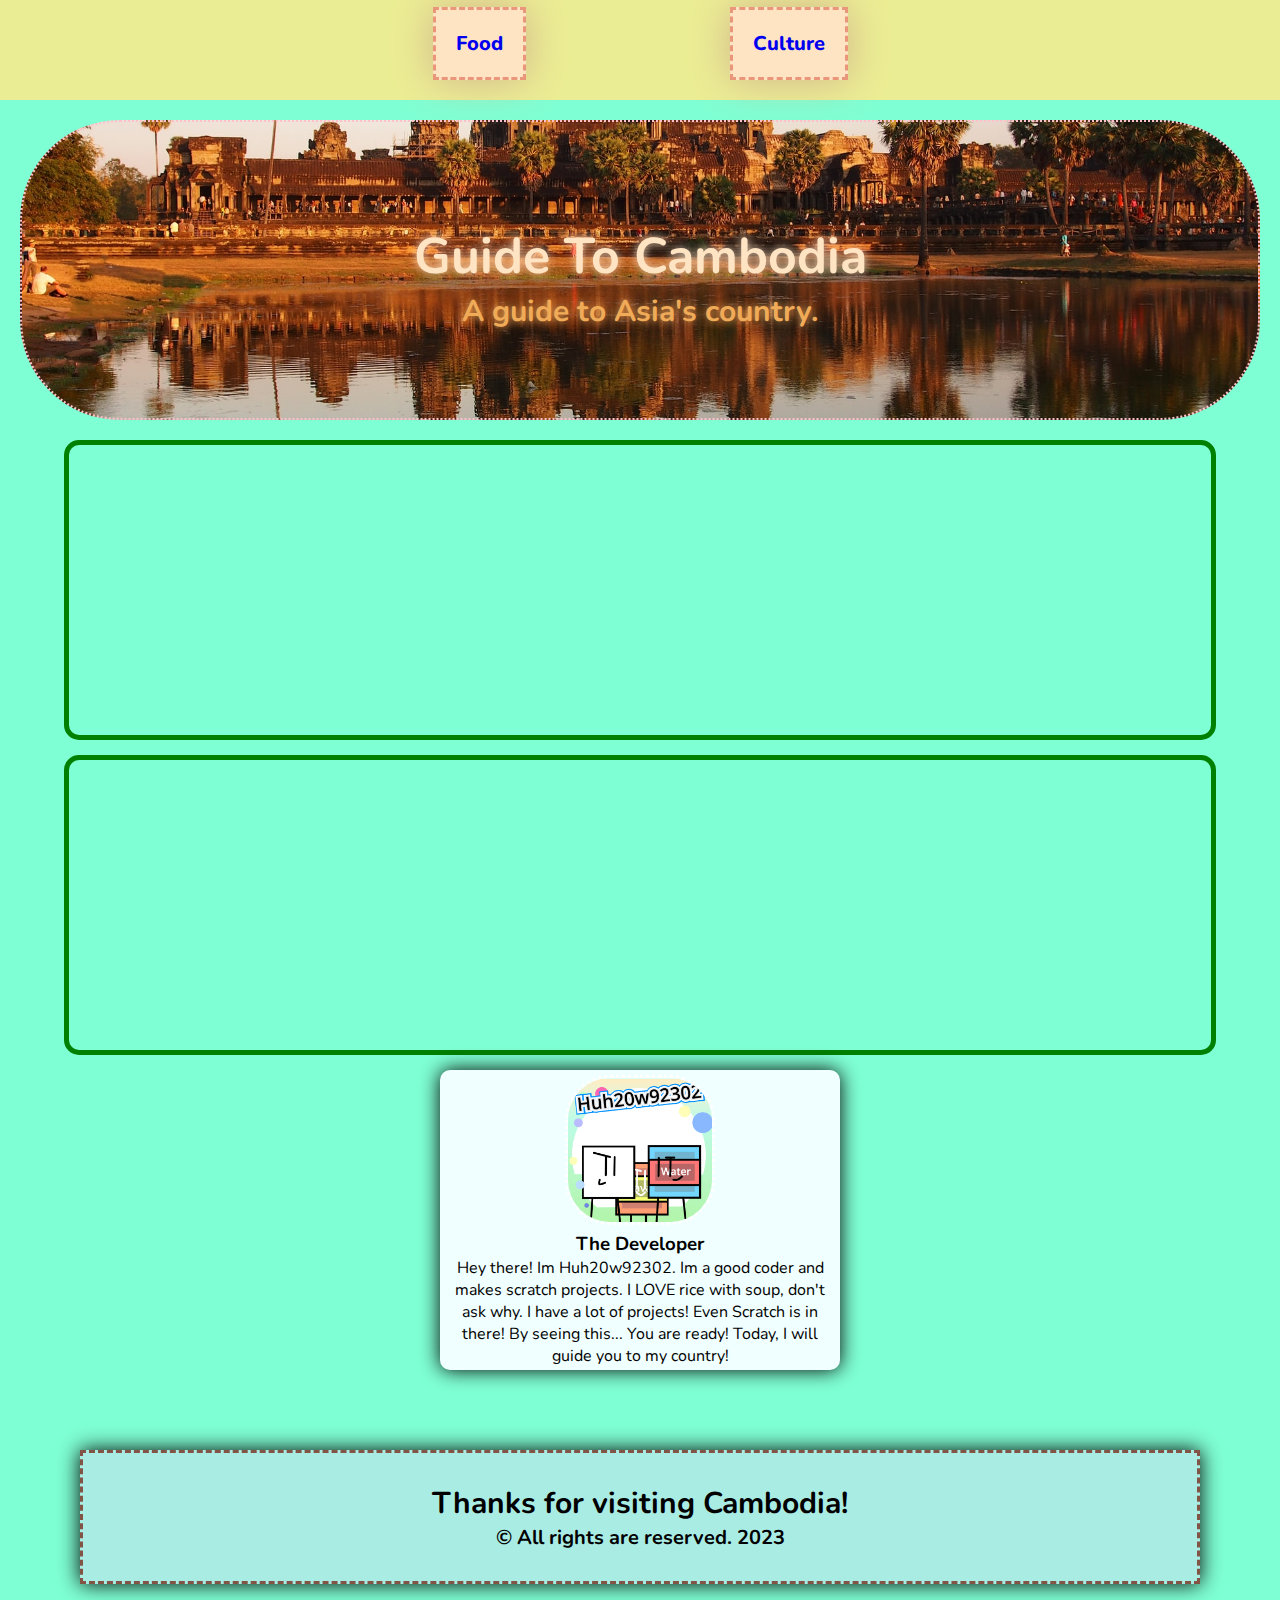
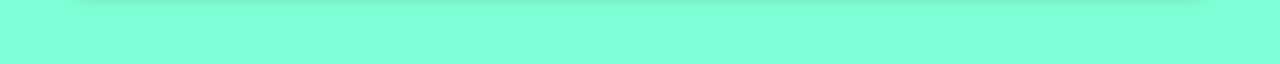
<file: index.html>
<!DOCTYPE html>
<html lang="en">
<head>
    <meta charset="UTF-8">
    <meta http-equiv="X-UA-Compatible" content="IE=edge">
    <meta name="viewport" content="width=device-width, initial-scale=1.0">
    <title>Document</title>
    <link rel="stylesheet" href="style.css">
</head>
<body>
    <nav>
        <a href="food.html">Food</a>
       
        <a href="culture.html">Culture</a>
    </nav>
    <div class="banner">
        <h2>Guide To Cambodia</h2>
        <h4>A guide to Asia's country.</h4>
    </div>
    <div class="intro">
        <iframe width="560" height="315" src="https://www.youtube.com/embed/I16dr1YfGLQ" title="YouTube video player" frameborder="0" allow="accelerometer; autoplay; clipboard-write; encrypted-media; gyroscope; picture-in-picture; web-share" allowfullscreen></iframe>
        <iframe src="https://www.google.com/maps/embed?pb=!1m18!1m12!1m3!1d3994180.266756899!2d102.73592941086144!3d12.141773824025838!2m3!1f0!2f0!3f0!3m2!1i1024!2i768!4f13.1!3m3!1m2!1s0x310787bfd4dc3743%3A0xe4b7bfe089f41253!2sCambodia!5e0!3m2!1sen!2skh!4v1675496929095!5m2!1sen!2skh" width="600" height="450"  allowfullscreen="" loading="lazy" referrerpolicy="no-referrer-when-downgrade"></iframe>
    </div>


    <div class="profile">
        <img src="./Images/Screen Shot 2023-01-28 at 2.52.02 PM.png" alt="">
        <h3>The Developer</h3>
        <p>Hey there! Im Huh20w92302. Im a good coder and
            makes scratch projects. I LOVE rice with soup,
            don't ask why. I have a lot of projects!
            Even Scratch is in there! By seeing
            this... You are ready!
            Today, I will guide you to my country!
        </p>
    </div>





    <footer>
        <h2>Thanks for visiting Cambodia!</h2>
        <h4>&copy; All rights are reserved. 2023</h4>
    </footer>


    
</body>
</html>
</file>
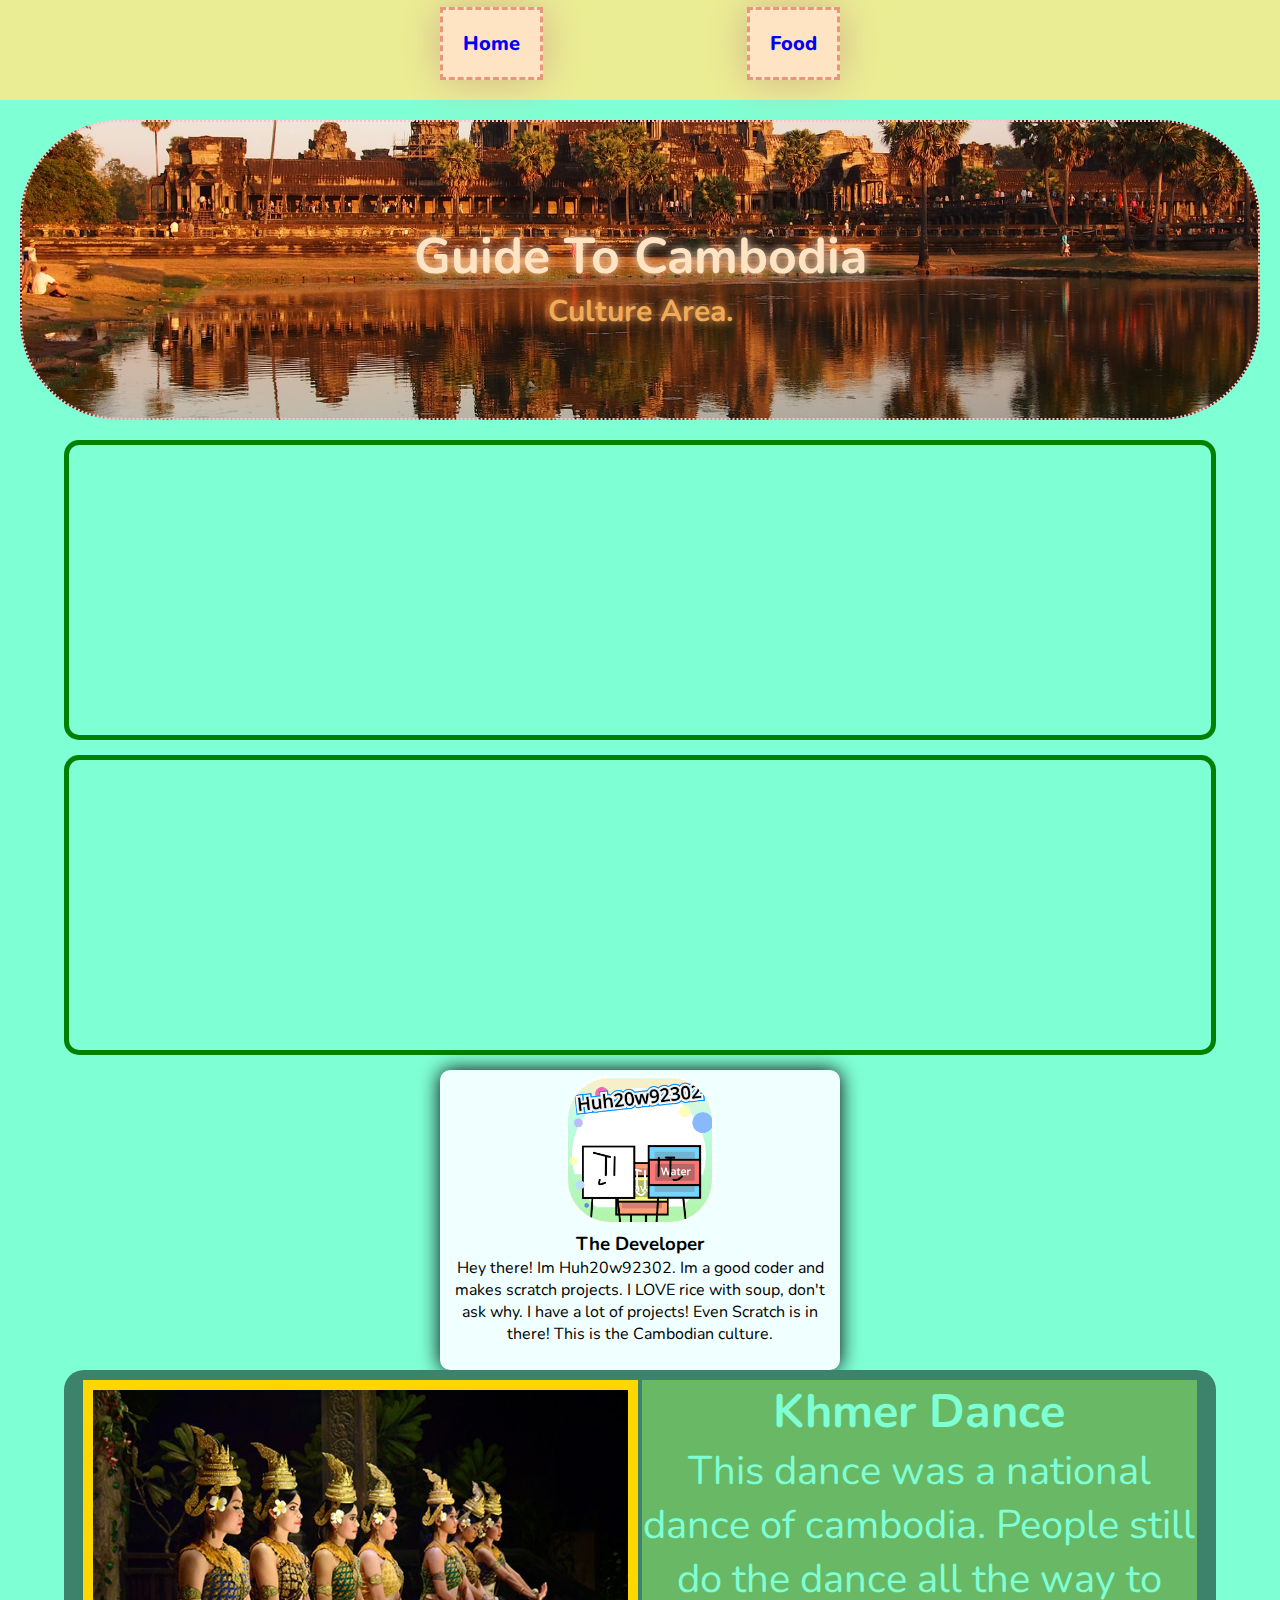
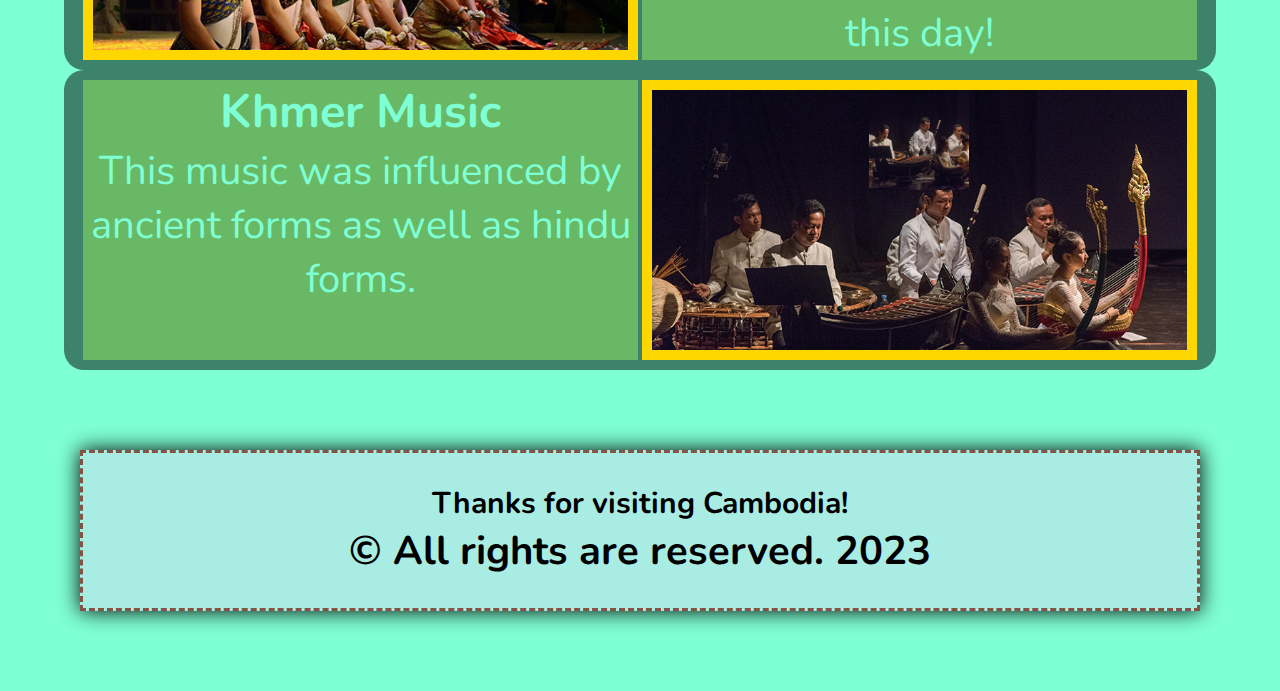
<file: culture.html>
<!DOCTYPE html>
<html lang="en">
<head>
    <meta charset="UTF-8">
    <meta http-equiv="X-UA-Compatible" content="IE=edge">
    <meta name="viewport" content="width=device-width, initial-scale=1.0">
    <title>Document</title>
    <link rel="stylesheet" href="style.css">
</head>
<body>
    <nav>
        <a href="index.html">Home</a>
        <a href="food.html">Food</a>
       
    </nav>
    <div class="banner">
        <h2>Guide To Cambodia</h2>
        <h4>Culture Area.</h4>
    </div>

    <div class="intro">
        <iframe width="560" height="315" src="https://www.youtube.com/embed/KZnSKp3Ivf0" title="YouTube video player" frameborder="0" allow="accelerometer; autoplay; clipboard-write; encrypted-media; gyroscope; picture-in-picture; web-share" allowfullscreen></iframe>
        <iframe src="https://www.google.com/maps/embed?pb=!1m18!1m12!1m3!1d3994180.266756899!2d102.73592941086144!3d12.141773824025838!2m3!1f0!2f0!3f0!3m2!1i1024!2i768!4f13.1!3m3!1m2!1s0x310787bfd4dc3743%3A0xe4b7bfe089f41253!2sCambodia!5e0!3m2!1sen!2skh!4v1675496929095!5m2!1sen!2skh" width="600" height="450"  allowfullscreen="" loading="lazy" referrerpolicy="no-referrer-when-downgrade"></iframe>
    </div>
    <div class="profile">
        <img src="./Images/Screen Shot 2023-01-28 at 2.52.02 PM.png" alt="">
        <h3>The Developer</h3>
        <p>Hey there! Im Huh20w92302. Im a good coder and
            makes scratch projects. I LOVE rice with soup,
            don't ask why. I have a lot of projects!
            Even Scratch is in there! This is the Cambodian
            culture.
        </p>
    </div>
    <div class="culture-card">
        <div class="culture-frame">

        </div>
        <div class="culture-desc">
            <h3>Khmer Dance</h3>
            <p>This dance was a national dance of cambodia. People
                still do the dance all the way to this day!
            </p>

        </div>

    </div>
    <div class="culture-card">
        <div class="culture-desc">
            <h3>Khmer Music</h3>
            <p>This music was influenced by ancient forms as well as hindu forms.
            </p>

        </div>
        <div class="culture-frame2">
            <img src="./Images/khmermusic.jpeg" alt="">

        </div>
 

    </div>















    <footer>
        <h2>Thanks for visiting Cambodia!</h2>
        <h1>&copy; All rights are reserved. 2023</h1>
    </footer>
</body>
</html>
</file>
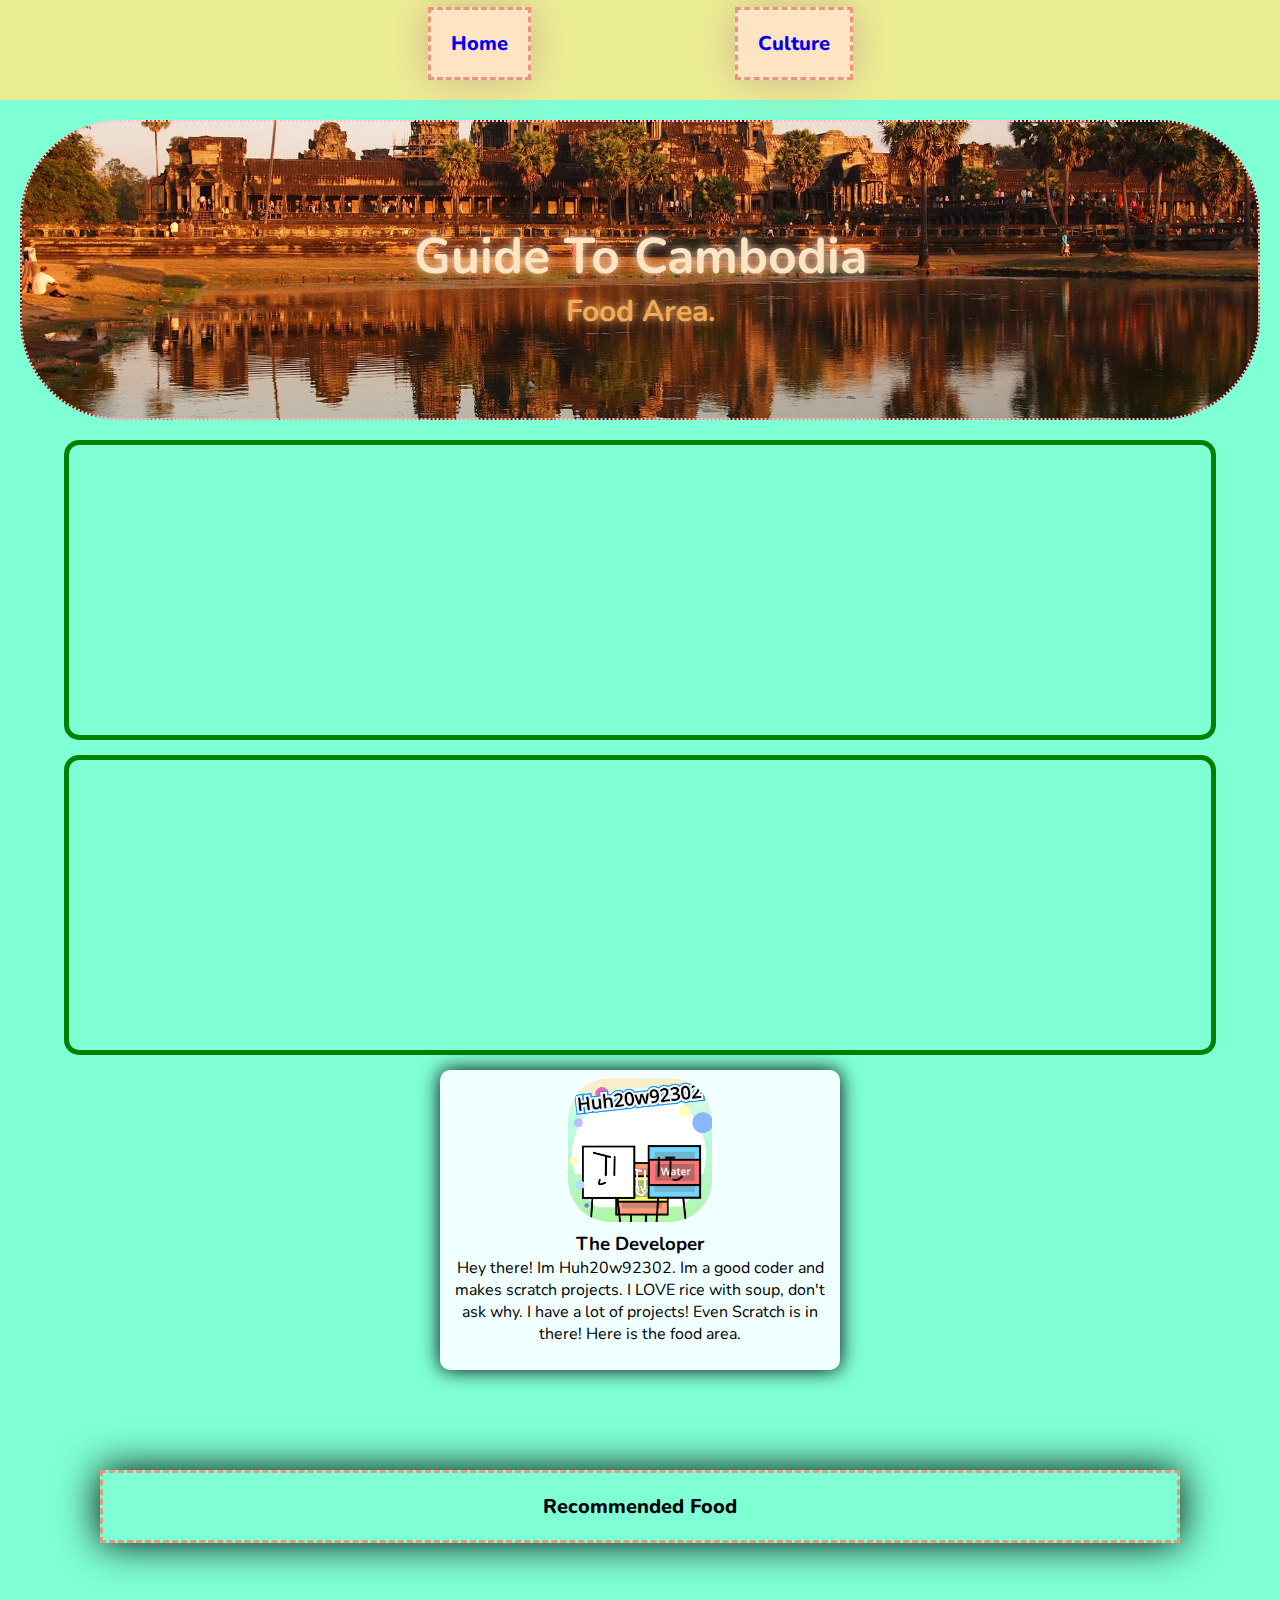
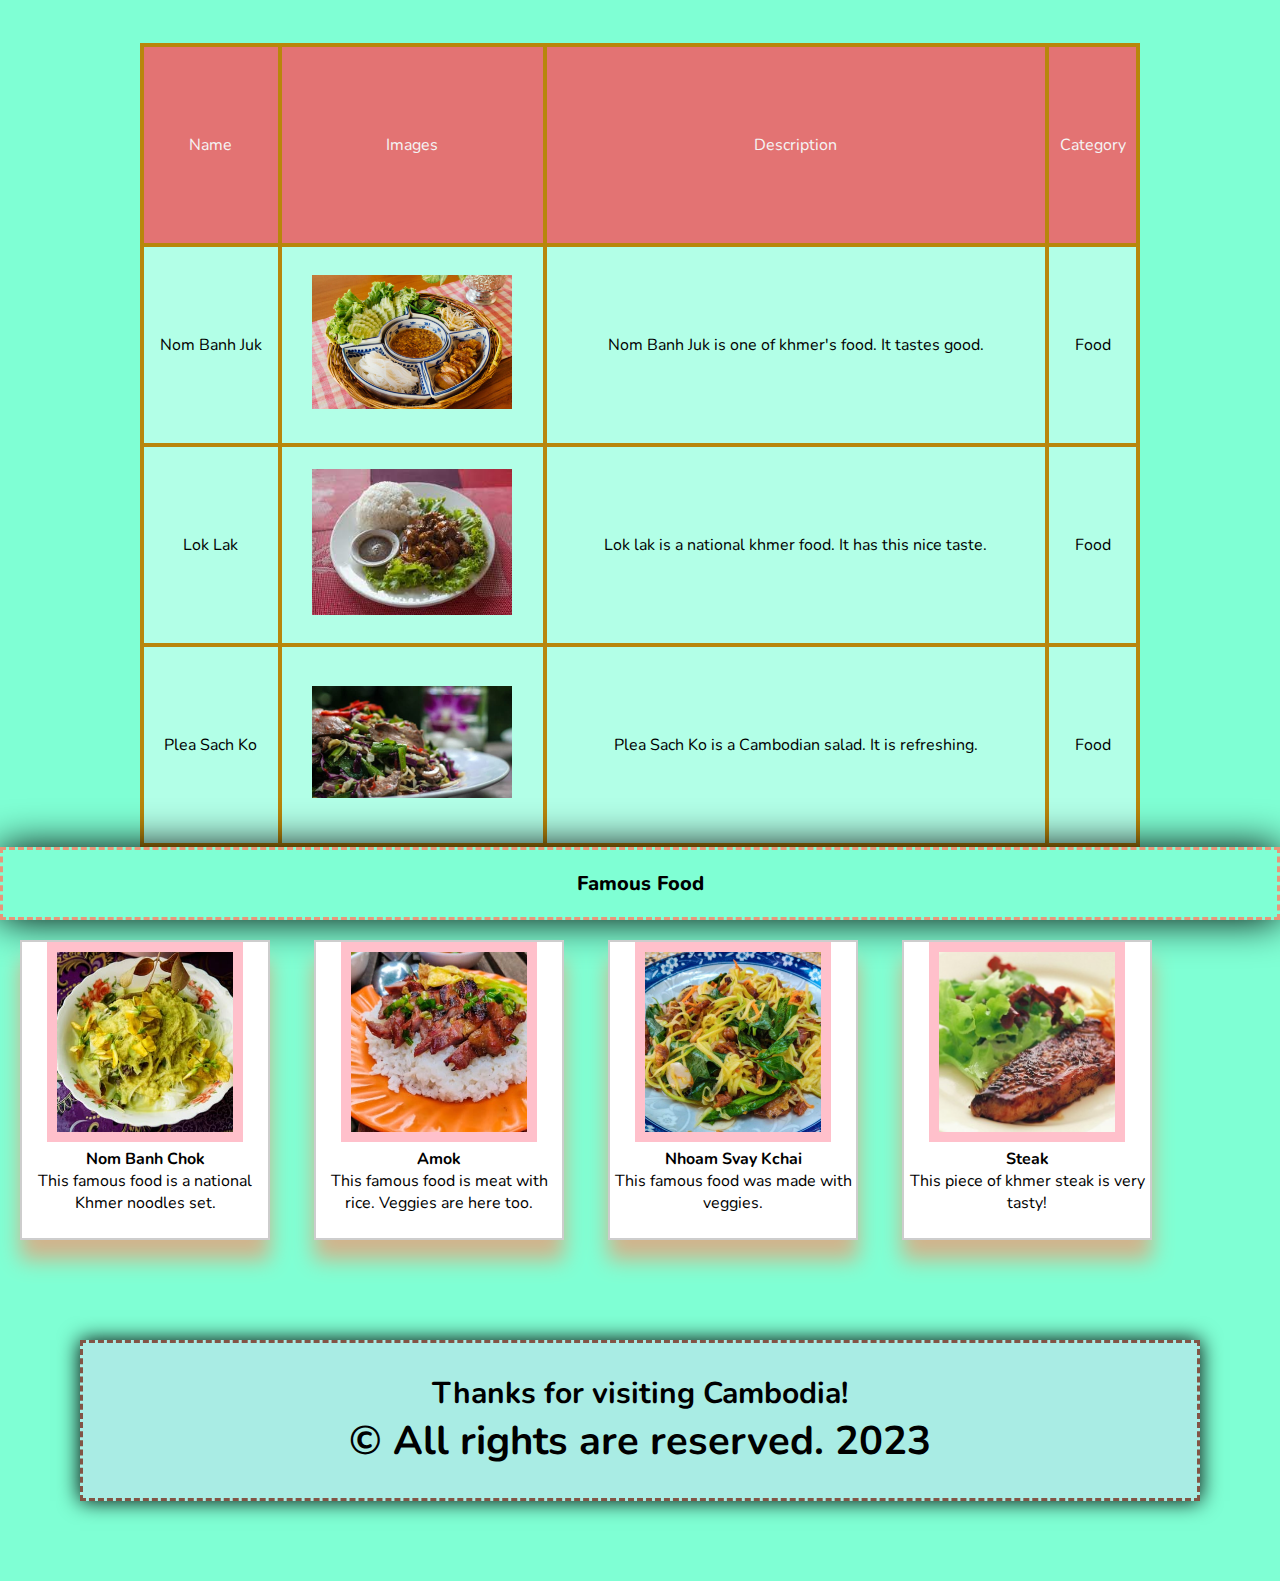
<file: food.html>
<!DOCTYPE html>
<html lang="en">
<head>
    <meta charset="UTF-8">
    <meta http-equiv="X-UA-Compatible" content="IE=edge">
    <meta name="viewport" content="width=device-width, initial-scale=1.0">
    <title>Document</title>
    <link rel="stylesheet" href="style.css">
</head>
<body>
    <nav>
        <a href="index.html">Home</a>
       
        <a href="culture.html">Culture</a>
    </nav>
    <div class="banner">
        <h2>Guide To Cambodia</h2>
        <h4>Food Area.</h4>
    </div>
    <div class="intro">
        <iframe width="560" height="315" src="https://www.youtube.com/embed/yUomplw4lQ0" title="YouTube video player" frameborder="0" allow="accelerometer; autoplay; clipboard-write; encrypted-media; gyroscope; picture-in-picture; web-share" allowfullscreen></iframe>
        <iframe src="https://www.google.com/maps/embed?pb=!1m18!1m12!1m3!1d3994180.266756899!2d102.73592941086144!3d12.141773824025838!2m3!1f0!2f0!3f0!3m2!1i1024!2i768!4f13.1!3m3!1m2!1s0x310787bfd4dc3743%3A0xe4b7bfe089f41253!2sCambodia!5e0!3m2!1sen!2skh!4v1675496929095!5m2!1sen!2skh" width="600" height="450"  allowfullscreen="" loading="lazy" referrerpolicy="no-referrer-when-downgrade"></iframe>
    </div>
    <div class="profile">
        <img src="./Images/Screen Shot 2023-01-28 at 2.52.02 PM.png" alt="">
        <h3>The Developer</h3>
        <p>Hey there! Im Huh20w92302. Im a good coder and
            makes scratch projects. I LOVE rice with soup,
            don't ask why. I have a lot of projects!
            Even Scratch is in there! Here is the food
            area.
            
        </p>

    </div>
    <div class="rec-food">
        <h2 class="section-title">Recommended Food</h2>
        <table>
            <tr>
                <td>Name</td>
                <td>Images</td>
                <td>Description</td>
                <td>Category</td>
            </tr>
            <tr>
                <td>Nom Banh Juk</td>
                <td><img src="./Images/khmerfood1.jpeg" alt=""></td>
                <td>Nom Banh Juk is one of khmer's food.
                    It tastes good.
                </td>
                <td>Food</td>
            </tr>
            <tr>
                <td>Lok Lak</td>
                <td><img src="./Images/loklak.jpg" alt=""></td>
                <td>Lok lak is a national khmer food.
                    It has this nice taste.
                </td>
                <td>Food</td>
            </tr>
            <tr>
                <td>Plea Sach Ko</td>
                <td><img src="./Images/pleasachko.jpg" alt=""></td>
                <td>Plea Sach Ko is a Cambodian salad. It is refreshing.
                </td>
                <td>Food</td>
            </tr>

        </table>
    </div>
    <div class="famous-food">
        <h2 class="section-title">Famous Food</h2>
        <div class="food-card">
            <img src="./Images/nombanhchok.jpg" alt="">
            <h4>Nom Banh Chok</h4>
            <p>This famous food is a national Khmer noodles set.</p>
        </div>

        <div class="food-card">
            <img src="./Images/baysachjruk.jpg" alt="">
            <h4>Amok</h4>
            <p>This famous food is meat with rice. Veggies are here too.</p>
        </div>

        <div class="food-card">
            <img src="./191122152847-24-nhoam-svay-kchai-steven-halcrow.jpeg" alt="">
            <h4>Nhoam Svay Kchai</h4>
            <p>This famous food was made with veggies. 

            </p>
        </div>
        <div class="food-card">
            <img src="./Images/steak.jpg" alt="">
            <h4>Steak</h4>
            <p>This piece of khmer steak is very tasty! 

            </p>
        </div>
      
    </div>
    <footer>
        <h2>Thanks for visiting Cambodia!</h2>
        <h1>&copy; All rights are reserved. 2023</h1>
    </footer>
</body>
</html>
</file>
<file: style.css>
@import url(https://fonts.googleapis.com/css?family=Nunito:200,300,regular,500,600,700,800,900,200italic,300italic,italic,500italic,600italic,700italic,800italic,900italic);
    * {
        margin: 0;
        padding: 0;
        box-sizing: border-box;
        font-family: Nunito
    }
    body{
        background-color: aquamarine;
    }
    nav{
        background-color: rgb(235, 237, 148);
        height: 100px;
        text-align: center;
        padding: 30px;
        
    }
    nav a {
        background-color: bisque;
        font-size: 20px;
        padding: 20px;
        margin: 100px;
        box-shadow: 0px 0px 40px tan;
        font-weight: 800;
        text-decoration: none;
        border: 3px darksalmon dashed;
        transition: 1s; 
        
    }
    nav a:hover {
        background-color: rgb(193, 161, 121);
        font-size: 20px;
        padding: 40px;
        margin: 80px;
        box-shadow: 0px 0px 40px tan;
        font-weight: 800;
        text-decoration: none;
        border: 3px rgb(131, 84, 69) dashed; 
        transition: 1s;
    }
    footer {
        background-color: rgb(169, 236, 228);
        font-size: 20px;
        padding: 30px;
        margin: 80px;
        box-shadow: 0px 0px 20px;
        font-weight: 400;
        text-decoration: none;
        border: 3px rgb(131, 84, 69) dashed; 
        transition: 1s;
        text-align: center;
    }
    .banner {
        height: 300px;
        background-image: url(./Images/banner.jpg);
        background-size: cover;
        background-position: center;
        border-radius: 100px ;
        border: 2px pink dotted;
        text-align: center;
        padding: 100px;
        margin: 20px;
        transition: 1s;
    }
    .banner:hover {
        height: 250px;
        background-image: url(./Images/banner.jpg);
        background-size: cover;
        background-position: center;
        border-radius: 100px ;
        border: 2px rgb(196, 142, 151) dotted;
        text-align: center;
        padding: 50px;
        margin: 10px;
        transition: 1s;
    }
    .banner h2 {
        color: bisque;
        text-shadow: 0px 0px 10px;
        font-size: 50px;
       
    }
    .banner h4 {
        color: rgb(240, 171, 88);
        text-shadow: 0px 0px 10px ;
        font-size: 30px;

    }
    iframe {
        width: 90% ;
        height: 300px;
        
        display: block;
        border-radius: 15px;
        border: 5px solid green;
        margin: 15px auto;
    }
    .profile img{
        width: 150px;
        height: 150px;
        object-fit: cover;
        border-radius: 30%;
        border: 3px dotted white;
    }
    .profile {
        width: 400px;
        height: 300px;
        background-color: azure;
        text-align: center;
        padding: 5px;
        border-radius: 10px;
        box-shadow: 0 0 20px;
        margin: auto;
    }
    td {
        border: 4px solid darkgoldenrod;
    }
    table{
        border-collapse: collapse;
        margin: auto;
        text-align: center;
        width: 1000px;
        padding-right: 500px;
    }
    table img {
        width: 200px;
    }
    tr:nth-child(1) {
        background-color: rgb(227, 115, 115);
        color: whitesmoke;
        height: 200px;
        text-align: center;
    }
    tr {
        background-color: rgb(178, 255, 231);
        color: rgb(0, 0, 0);
        height: 200px;
        
    }
    .rec-food h2 {
        text-align: center;
        font-size: 20px;
        padding: 20px;
        margin: 100px;
        box-shadow: 0px 0px 40px;
        font-weight: 800;
        text-decoration: none;
        border: 3px darksalmon dashed;
        transition: 1s; 
    }
    .food-card {
        display: inline-block;
        text-align: center;
        background-position: center;
    }

    .famous-food h2 {
        text-align: center;
        font-size: 20px;
        padding: 20px;
        box-shadow: 0px 0px 40px;
        font-weight: 800;
        text-decoration: none;
        border: 3px darksalmon dashed;
        transition: 1s; 
        
    }
   
    .food-card {
        width: 250px;
        height: 300px;
        border: 2px solid rgb(205, 205, 205);
        background-color: rgb(255, 255, 255);
        box-shadow: 0px 20px 20px tan;
        margin: 20px;
        display: inline-block;
        transition: 0.4s;
        background-position: center;
    }
    .food-card:hover{
        width: 300px;
        height: 300px;
        border: 2px solid rgb(255, 255, 255);
        background-color: rgb(59, 204, 204);
        box-shadow: 0px 20px 20px tan;
        margin: 20px;
        display: inline-block;
        transform: scale(1.3);
        transform: rotate(-10deg);

        transition: 0.6s;
        background-position: center;
    }
    .food-card img {
        width: 80%;
        height: 200px;
        object-fit: cover;
        border: 10px solid pink;
    }
    .culture-card {
        background-color: rgb(61, 131, 107);
        width: 90%;
        height: 300px;
        margin: auto;
        border-radius: 20px;
        text-align: center;
        padding: 10px;
        
    }
    .culture-frame {
        width: 49%;
        height: 100%;
        background-color: rgb(105, 184, 102);
        display: inline-block;
        overflow: hidden;
        border: 10px solid gold;
        background-image: url(./Images/khmerdance.jpeg);
        background-size: cover;
    }
    .culture-frame img {
        width: 100px;
        height: 100px;
        object-fit: cover;
    }

    .culture-desc {
        width: 49%;
        height: 100%;
        background-color: rgb(105, 184, 102);
        display: inline-block;
        overflow: hidden;
        font-size: 40px;
        color: aquamarine;
    }
    .culture-frame2 {
        width: 49%;
        height: 100%;
        background-color: rgb(105, 184, 102);
        display: inline-block;
        overflow: hidden;
        border: 10px solid gold;
        background-image: url(./Images/khmermusic.jpeg);
        background-size: cover;
    }
    .culture-frame2 img {
        width: 100px;
        height: 100px;
        object-fit: cover;
    }
</file>
